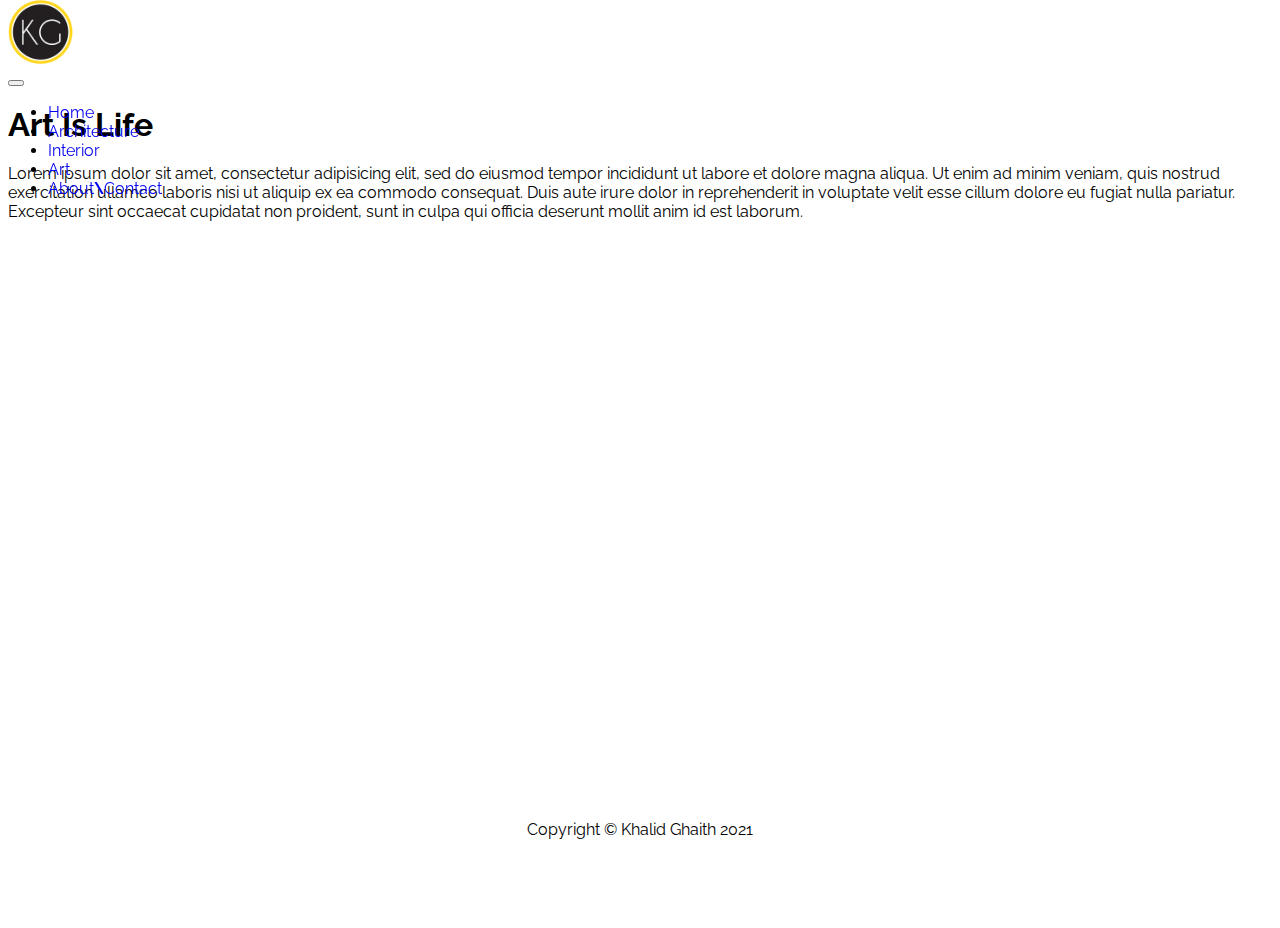
<file: Art.html>
<!DOCTYPE html>
<html lang="en">

<head>
  <title>Art</title>
  <link href="https://cdn.jsdelivr.net/npm/bootstrap@5.0.0-beta1/dist/css/bootstrap.min.css" rel="stylesheet"
    integrity="sha384-giJF6kkoqNQ00vy+HMDP7azOuL0xtbfIcaT9wjKHr8RbDVddVHyTfAAsrekwKmP1" crossorigin="anonymous" />
  <link rel="stylesheet" type="text/css" href="Styles.css" />
  <link rel="icon" href="images\KG-LOGO-LR.png" />
  <link rel="stylesheet" href="https://cdnjs.cloudflare.com/ajax/libs/font-awesome/4.7.0/css/font-awesome.min.css" />
  <link href="https://fonts.googleapis.com/css2?family=Raleway&display=swap" rel="stylesheet">
</head>

<body>
  <header>
    <nav class="navbar navbar-expand-lg navbar-light bg-light sticky-top">
      <div class="container-fluid">
        <div class="homeButton">
          <a href="index.html">
            <img src="./images/KG-LOGO-LR.png" class="homeImage" />
          </a>
        </div>
        <button class="navbar-toggler" type="button" data-bs-toggle="collapse" data-bs-target="#navbarNav"
          aria-controls="navbarNav" aria-expanded="false" aria-label="Toggle navigation">
          <span class="navbar-toggler-icon"></span>
        </button>
        <div class="collapse navbar-collapse" id="navbarNav">
          <ul class="navbar-nav">
            <li class="nav-item">
              <a class="nav-link active" aria-current="page" href="index.html">Home</a>
            </li>
            <li class="nav-item">
              <a class="nav-link" href="Architecture.html">Architecture</a>
            </li>
            <li class="nav-item">
              <a class="nav-link" href="Interior.html">Interior</a>
            </li>
            <li class="nav-item">
              <a class="nav-link" href="Art.html">Art</a>
            </li>
            <li class="nav-item">
              <a class="nav-link" href="About.html" tabindex="-1">About<b>\</b>Contact</a>
            </li>
          </ul>
        </div>
      </div>
    </nav>
  </header>

  <main>
    <div class="container">
      <div class="row row-1">
        <h1>Art Is Life</h1>
        <p>
          Lorem ipsum dolor sit amet, consectetur adipisicing elit, sed do
          eiusmod tempor incididunt ut labore et dolore magna aliqua. Ut enim
          ad minim veniam, quis nostrud exercitation ullamco laboris nisi ut
          aliquip ex ea commodo consequat. Duis aute irure dolor in
          reprehenderit in voluptate velit esse cillum dolore eu fugiat nulla
          pariatur. Excepteur sint occaecat cupidatat non proident, sunt in
          culpa qui officia deserunt mollit anim id est laborum.
        </p>
      </div>
    </div>
    <div class="container-fluid parallax" id="para-art"></div>
  </main>

  <footer class="container-fluid bg-dark footer">
    <div class="container">
      <div class="row">
        <div class="col">
          <span class="text-muted">Copyright © Khalid Ghaith 2021</span>
        </div>
        <div class="col">
          <a href="https://www.linkedin.com/in/khalidghaith/"><i class="fa fa-linkedin-square" aria-hidden="true"
              id="social-icons"></i></a>
          <a href="https://www.facebook.com/khalidghaithdesigns"><i class="fa fa-facebook-square" aria-hidden="true"
              id="social-icons"></i></a>
          <a href="https://www.instagram.com/khalid_ghaith/"><i class="fa fa-instagram" aria-hidden="true"
              id="social-icons"></i></a>
        </div>
      </div>
    </div>
  </footer>
</body>

</html>
</file>
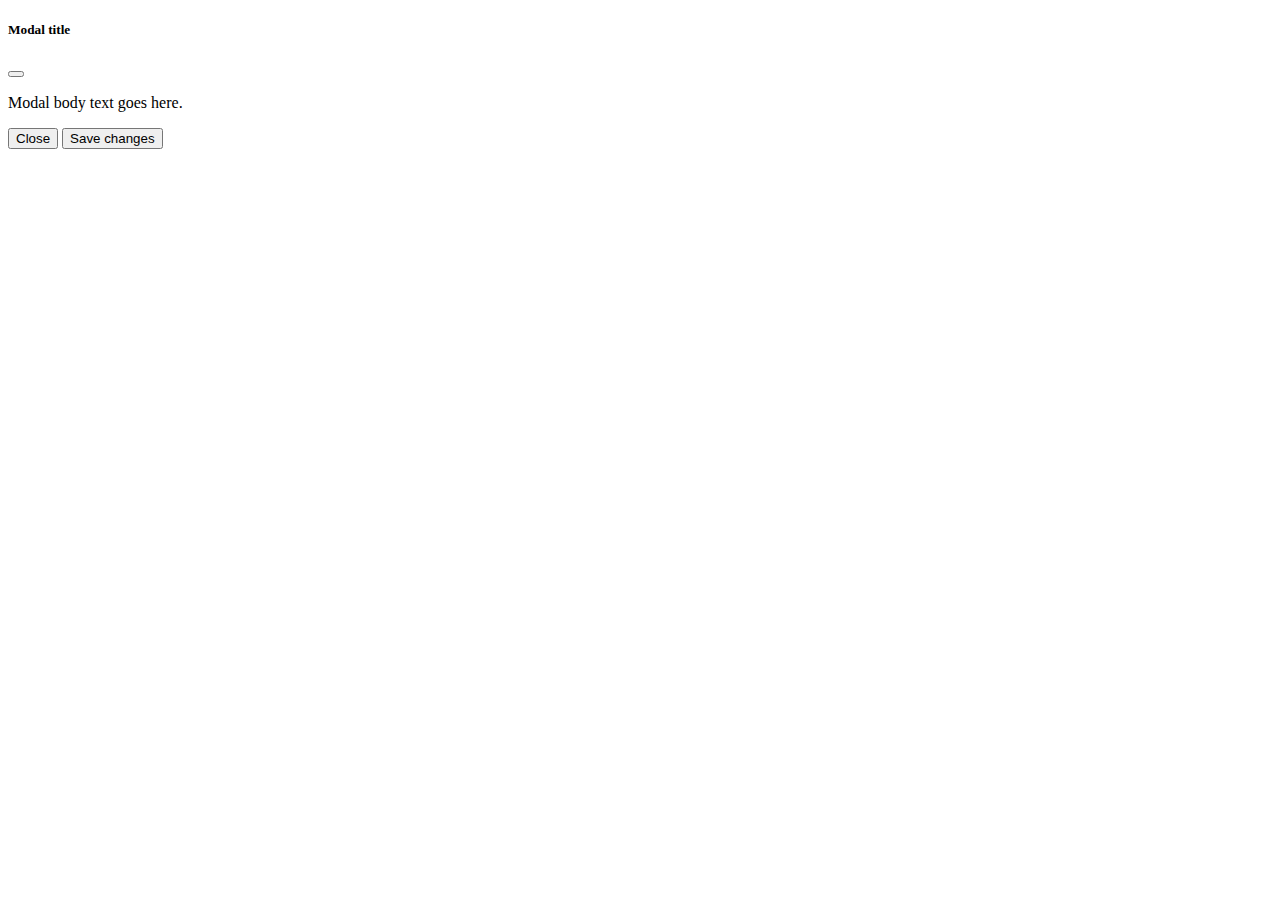
<file: Test.html>
<!DOCTYPE html>
<html lang="en">

<head>
  <meta charset="UTF-8">
  <meta name="viewport" content="width=device-width, initial-scale=1.0">
  <link rel="stylesheet" href="test.css">
  <link href="https://cdn.jsdelivr.net/npm/bootstrap@5.0.0-beta1/dist/css/bootstrap.min.css" rel="stylesheet"
    integrity="sha384-giJF6kkoqNQ00vy+HMDP7azOuL0xtbfIcaT9wjKHr8RbDVddVHyTfAAsrekwKmP1" crossorigin="anonymous" />
  <title>Document</title>
</head>

<body>
  <div class="modal" tabindex="-1">
    <div class="modal-dialog">
      <div class="modal-content">
        <div class="modal-header">
          <h5 class="modal-title">Modal title</h5>
          <button type="button" class="btn-close" data-bs-dismiss="modal" aria-label="Close"></button>
        </div>
        <div class="modal-body">
          <p>Modal body text goes here.</p>
        </div>
        <div class="modal-footer">
          <button type="button" class="btn btn-secondary" data-bs-dismiss="modal">Close</button>
          <button type="button" class="btn btn-primary">Save changes</button>
        </div>
      </div>
    </div>
  </div>
  </div>
</body>

</html>
</file>
<file: Styles.css>
html {
  min-height: 100vh;
}
body {
  font-family: "Raleway", sans-serif;
}

main {
  margin-top: calc(30px + 76px);
  margin-bottom: 30px;
  min-height: calc(
  100vh - 76px - 100px - 60px
  ); /*full viewport - header - footer - main margins*/
}
footer {
  display: block;
  min-height: 100px;
  text-align: center;
  padding-top: 20px;
  bottom: 0;
}
a:-webkit-any-link {
  text-decoration: none;
}

.sticky-top {
  position: fixed;
  top: 0;
  width: 100%;
}

.homeButton {
  position: unset;
  display: block;
  width: 65px;
  margin-right: 20px;
  cursor: pointer;
}
.homeImage {
  width: 100%;
}
.card {
  background-color: #dedede;
  height: 100%;
  width: flex;
  border-radius: 30px;
  border-style: none;
}
.card-img-top {
  min-height: 30rem;
  object-fit: cover;
  object-position: ;
}
.card img {
  border-top-left-radius: 30px;
  border-top-right-radius: 30px;
}
.row-1 .col-md {
  margin-bottom: 20px;
}
.btn-home {
  background-color: black;
  border-radius: 0;
  border-style: none;
  width: 60%;
  display: block;
  margin: auto;
  margin-bottom: 20px;
}
.btn-home:hover {
  background-color: #ffc300;
  color: black;
}
.personal-photo {
  width: 250px;
  border-radius: 100%;
  display: block;
  margin: auto;
}
.about-txt {
  width: auto%;
  text-align: justify;
}

#blackButton {
  background-color: black;
  border-radius: 0;
  border-style: none;
  width: 150px;
}

#blackButton:hover {
  background-color: #ffc300;
  color: black;
}

/* gallery */

.photo-gallery {
  color: black;
  background-color: #dedede;
}
.photo-gallery p {
  color: #7d8285;
}
.photo-gallery h2 {
  margin-bottom: 40px;
  padding-top: 40px;
  color: inherit;
}
/* @media (max-width:767px) {
  .photo-gallery h2 {
    margin-bottom:25px;
    padding-top:25px;
    font-size:24px;
  }
} */
.photo-gallery .intro {
  font-size: 16px;
  max-width: 500px;
  margin: 0 auto 40px;
}
.photo-gallery .intro p {
  margin-bottom: 0;
}
.photo-gallery .photos {
  padding-top: 30px;
  /* padding-bottom:20px; */
  display: flex: 1 ;
}
.photo-gallery .item {
  position: relative;
  padding: 0px 5px 30px 5px;
  height: 300px;
  display: block;
  justify-content: center;
  align-items: center;
}
.photo-gallery .item img {
  /* flex-shrink: 0; */
  object-fit: cover;
  height: 100%;
  min-width: 100%;
  overflow: hidden;
}
.photo-overlay {
  position: absolute;
  top: 0px;
  height: calc( 100% - 30px);
  background-color: #ffc300;
  overflow: visible;
  width: calc(100% - 10px);
  opacity: 0%;
  transition: 0.4s ease;
  z-index: 2;
}
.photo-gallery .item:hover .photo-overlay {
  opacity: 80%;
}
.text-overlay {
  color: Black;
  font-size: 20px;
  position: relative;
  top: 50%;
  left: 50%;
  -webkit-transform: translate(-50%, -50%);
  -ms-transform: translate(-50%, -50%);
  transform: translate(-50%, -50%);
  text-align: center;
  z-index: 3;
}

/* gallery end */

.parallax {
  /* The image used */
  background-image: url("...");
  /* Set a specific height */
  height: 500px;
  /* Create the parallax scrolling effect */
  background-attachment: fixed;
  background-position: center;
  background-repeat: no-repeat;
  background-size: cover;
}
#para-int {
  background-image: url("images/interior/Man_01.jpg");
}
#para-arc {
  background-image: url("images/architecture/Brewery_02.jpg");
}
#para-art {
  background-image: url("https://images.unsplash.com/photo-1456086272160-b28b0645b729?ixid=MXwxMjA3fDB8MHxwaG90by1wYWdlfHx8fGVufDB8fHw%3D&ixlib=rb-1.2.1&auto=format&fit=crop&w=1489&q=80");
}
#para-proj-top {
  
}
#social-icons {
  margin: auto;
  padding: 5px;
  font-size: 30px;
  color: white;
  text-decoration: none;
}
#social-icons:hover {
  color: #ffc300;
}
span#Proj-title {
  background-color: #ffc300;
}
</file>
<file: test.css>
/* gallery */

.photo-gallery {
  color: black;
  background-color: #dedede;
}
.photo-gallery p {
  color: #7d8285;
}
.photo-gallery h2 {
  margin-bottom: 40px;
  padding-top: 40px;
  color: inherit;
}
/* @media (max-width:767px) {
  .photo-gallery h2 {
    margin-bottom:25px;
    padding-top:25px;
    font-size:24px;
  }
} */
.photo-gallery .intro {
  font-size: 16px;
  max-width: 500px;
  margin: 0 auto 40px;
}
.photo-gallery .intro p {
  margin-bottom: 0;
}
.photo-gallery .photos {
  padding-top: 30px;
  /* padding-bottom:20px; */
  display: flex: 1 ;
}
.photo-gallery .item {
  position: relative;
  padding: 0px 5px 30px 5px;
  height: 300px;
  display: block;
  justify-content: center;
  align-items: center;
}
.photo-gallery .item img {
  /* flex-shrink: 0; */
  object-fit: cover;
  height: 100%;
  min-width: 100%;
  overflow: hidden;
}
.photo-overlay {
  position: absolute;
  top: 0px;
  height: calc( 100% - 30px);
  background-color: #ffc300;
  overflow: visible;
  width: calc(100% - 10px);
  opacity: 0%;
  transition: 0.4s ease;
  z-index: 2;
}
.photo-gallery .item:hover .photo-overlay {
  opacity: 80%;
}
.text-overlay {
  color: Black;
  font-size: 20px;
  position: relative;
  top: 50%;
  left: 50%;
  -webkit-transform: translate(-50%, -50%);
  -ms-transform: translate(-50%, -50%);
  transform: translate(-50%, -50%);
  text-align: center;
  z-index: 3;
}

/* gallery end */
</file>
